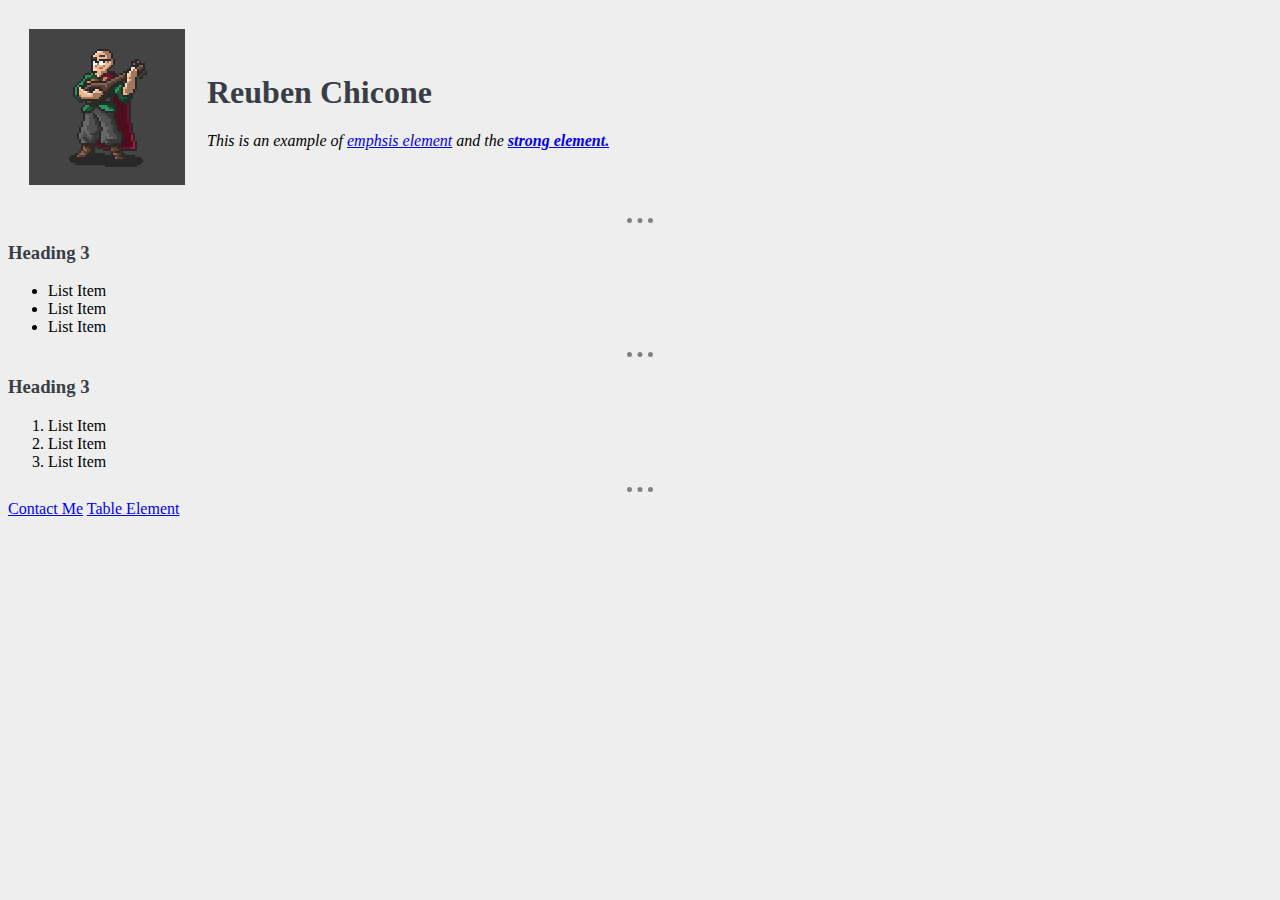
<file: index.html>
<!DOCTYPE html>
<html lang="en" dir="ltr">

<head>
  <meta charset="utf-8">
  <title>Reuben's Personal Site</title>
  <link rel="stylesheet" href="css/styles.css">
</head>

<body>

  <Table cellspacing="20">
    <tr>
      <td><img src="images/beasley.png" alt="cat picture" </td>
      <td>
        <h1>Reuben Chicone</h1>
        <p><em>This is an example of <a href="https://developer.mozilla.org/en-US/docs/Web/HTML/Element/em">emphsis element</a> and the <strong><a href="https://developer.mozilla.org/en-US/docs/Web/HTML/Element/strong">strong
                element.</a></strong></em></p>
      </td>
    </tr>
  </table>

  <hr>
</body>

<h3>Heading 3</h3>
<ul>
  <li>List Item</li>
  <li>List Item</li>
  <li>List Item</li>
</ul>
<hr>
<h3>Heading 3</h3>
<ol>
  <li>List Item</li>
  <li>List Item</li>
  <li>List Item</li>
</ol>
<hr>

<a href="Contact Me.html">Contact Me</a>
<a href="Table Element.html">Table Element</a>


</html>
</file>
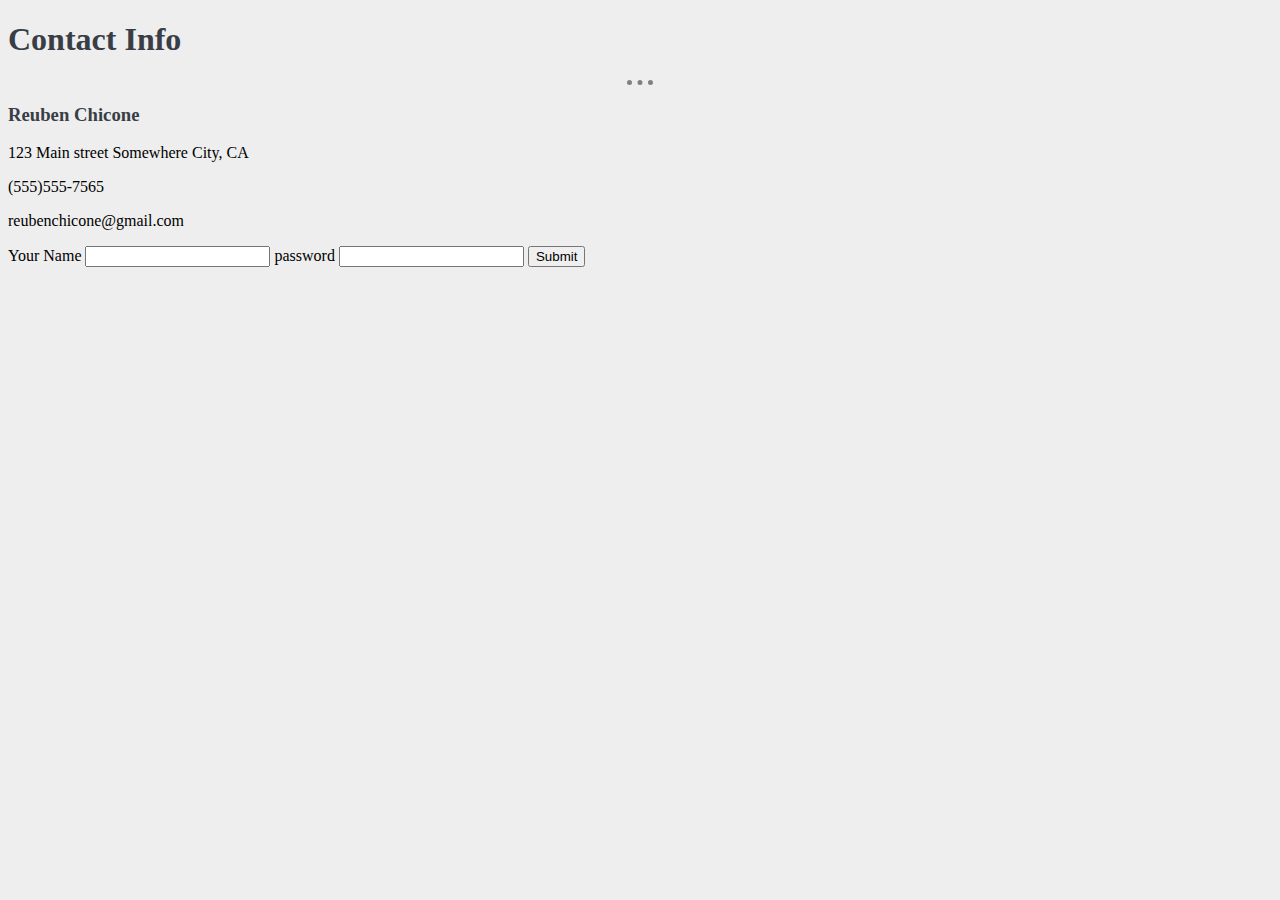
<file: Contact Me.html>
<!DOCTYPE html>
<html lang="en" dir="ltr">

<head>
  <meta charset="utf-8">
  <title>Contact Me</title>
  <link rel="stylesheet" href="css/styles.css">
</head>

<body>

  <h1>Contact Info</h1>
  <hr>
  <h3>Reuben Chicone</h3>
  <p>123 Main street Somewhere City, CA</p>
  <p>(555)555-7565</p>
  <p>reubenchicone@gmail.com</p>

  <form class="" action="index.html" method="post">
    <label>Your Name</label>
    <input type="text" name="" value="">
    <label for="">password</label>
    <input type="password" name="" value="">
    <input type="submit" name="">

  </form>

</body>

</html>
</file>
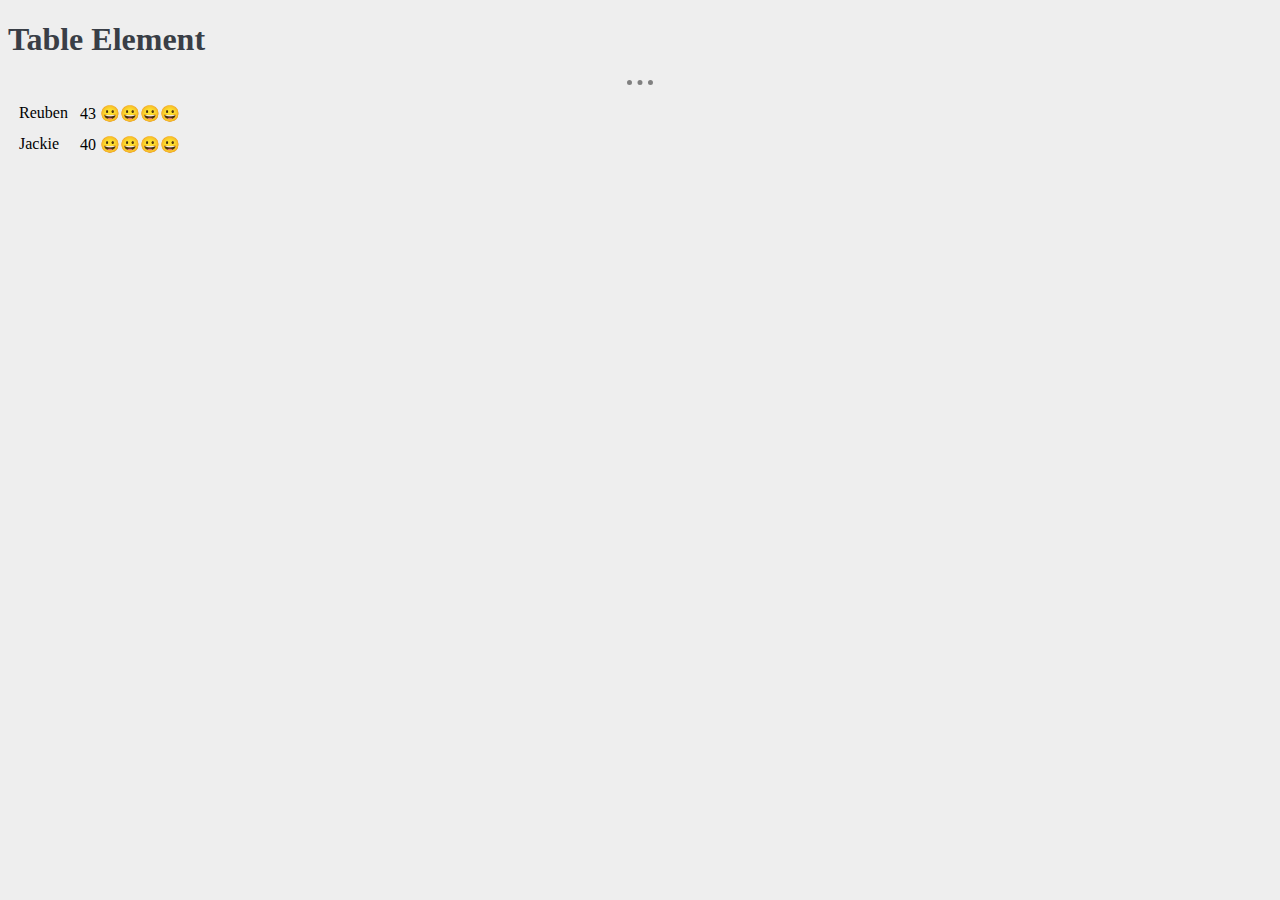
<file: Table Element.html>
<!DOCTYPE html>
<html lang="en" dir="ltr">

<head>
  <meta charset="utf-8">
  <title>Table element</title>
  <link rel="stylesheet" href="css/styles.css">
</head>
<h1>Table Element</h1>
<hr>

<body>
  <table cellspacing=10>
    <tr>
      <td>Reuben</td>
      <td>43 😀😀😀😀</td>
    </tr>
    <tr>
      <td>Jackie</td>
      <td>40 😀😀😀😀</td>
  </table>
</body>

</html>
</file>
<file: css/styles.css>
body {
  background-color: #eeeeee;
}

hr {
  border-style: none;
  border-top-style: dotted;
  border-color: grey;
  border-width: 5px;
  width: 2%;
}

h1 {
  color: #393e46;

}

h3 {
  color: #393e46
}
</file>
